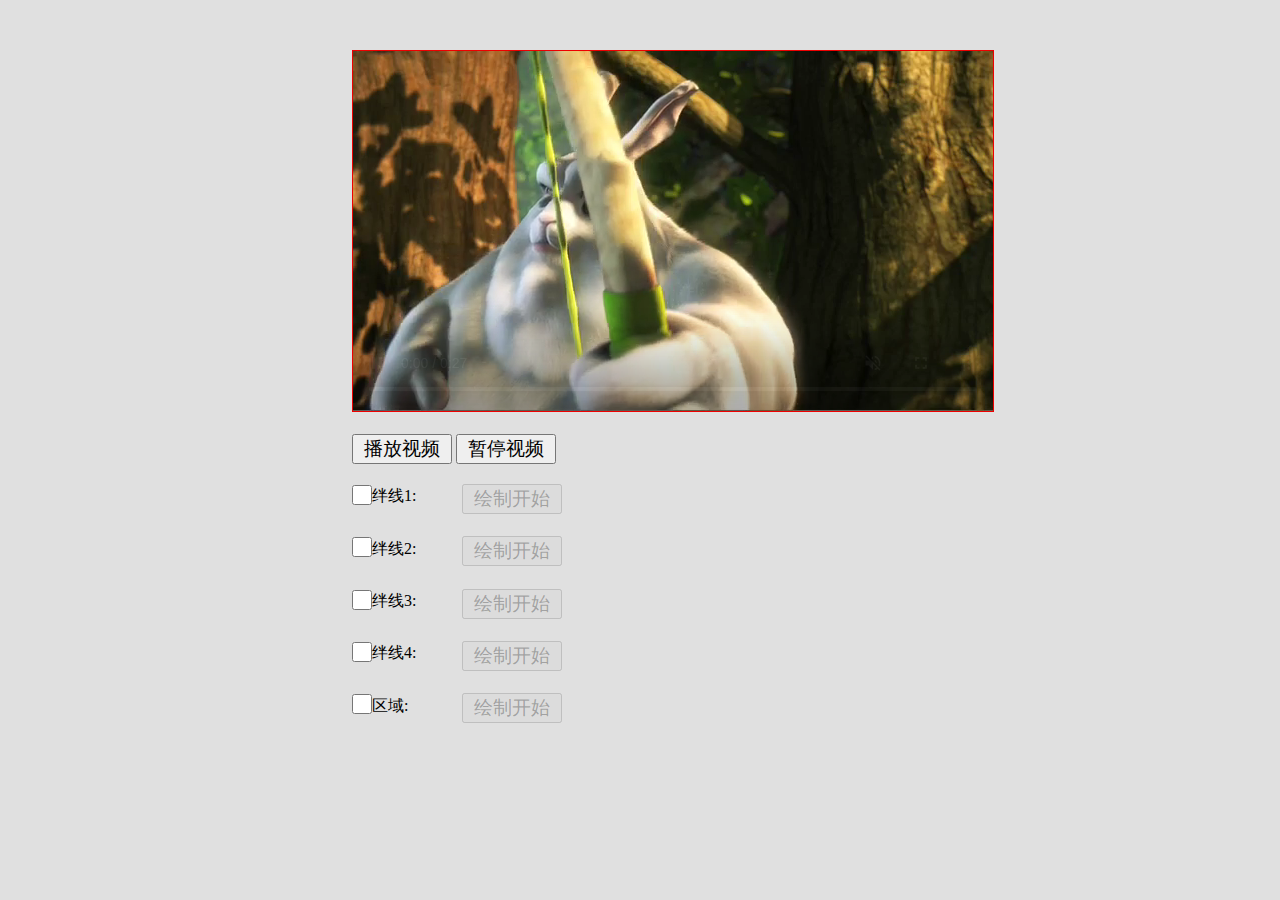
<file: src/draw_line_on_video/index.html>
<!DOCTYPE html>
<html lang="en">
<head>
	<meta charset="UTF-8">
	<title>canvas_drawLine</title>
	<link rel="stylesheet" href="canvas.css">
</head>
<body>
	<div class="initData">
		<input type="hidden" value="()()">
		<input type="hidden" value="()()">
		<input type="hidden" value="()()">
		<input type="hidden" value="()()">
	</div>
	<div id="canvasWrap">
		<video id="myVideo" controls autobuffer="" width="250" autoplay loop muted>
			<source src="demo.mp4" type="video/mp4">
			<!-- <source src="https://interactive-examples.mdn.mozilla.net/media/cc0-videos/flower.webm" type="video/mp4">
			<source src="https://interactive-examples.mdn.mozilla.net/media/cc0-videos/flower.mp4" type="video/mp4"> -->
			<!-- <source src="samsbaseline.264"> --> <!-- h264视频不能直接读取 -->
			<p>请在支持HTML5 video标签的浏览器中运行</p>
		</video>
		<canvas id="myCanvas" width="640" height="360"></canvas>
		<canvas id="myCanvasDraw_1" width="640" height="360"></canvas>
		<canvas id="myCanvasDraw_2" width="640" height="360"></canvas>
		<canvas id="myCanvasDraw_3" width="640" height="360"></canvas>
		<canvas id="myCanvasDraw_4" width="640" height="360"></canvas>
		<canvas id="myCanvasDraw_5" width="640" height="360"></canvas>
		<canvas id="myCanvasDraw_6" width="640" height="360"></canvas>
		<canvas id="myCanvasDraw_7" width="640" height="360"></canvas>
		<canvas id="myCanvasDraw_8" width="640" height="360"></canvas>
		<canvas id="myCanvasDraw_9" width="640" height="360"></canvas>
		<div id="myContextMenu">
			<ul id="menuList">
				<li><img alt=""><span>启用PTZ</span></li>
				<li><img alt=""><span>框选缩放</span></li>
				<li><img alt=""><span>矢量控制</span></li>
				<li><img alt=""><span>手动跟踪</span></li>
				<li><img alt=""><span>全屏</span></li>
				<li><img alt=""><span>快照</span></li>
				<li><img alt=""><span>电子放大</span></li>
				<li><img alt=""><span>显示智能信息</span></li>
			</ul>
		</div>
	</div>
	<!-- 默认视频自动播放，实际情况下实时视频是自动播放并显示的，不能暂停 -->
	<div class="menu">
		<input type="button" value="播放视频">
		<input type="button" value="暂停视频">
	</div>
	
	<div class="menu">
		<input type="checkbox" id="checkLine1" onclick="enableLine(1)"><label>绊线1:</label>
		<input type="button" id="drawLineBeginBtn_1" value="绘制开始" onclick="drawLineBegin(1)">
		<input type="button" id="drawLineEndBtn_1" value="绘制结束" onclick="drawLineEnd(1)">
	</div>
	<div class="menu">
		<input type="checkbox" id="checkLine2" onclick="enableLine(2)"><label>绊线2:</label>
		<input type="button" id="drawLineBeginBtn_2" value="绘制开始" onclick="drawLineBegin(2)">
		<input type="button" id="drawLineEndBtn_2" value="绘制结束" onclick="drawLineEnd(2)">
	</div>
	<div class="menu">
		<input type="checkbox" id="checkLine3" onclick="enableLine(3)"><label>绊线3:</label>
		<input type="button" id="drawLineBeginBtn_3" value="绘制开始" onclick="drawLineBegin(3)">
		<input type="button" id="drawLineEndBtn_3" value="绘制结束" onclick="drawLineEnd(3)">
	</div>
	<div class="menu">
		<input type="checkbox" id="checkLine4" onclick="enableLine(4)"><label>绊线4:</label>
		<input type="button" id="drawLineBeginBtn_4" value="绘制开始" onclick="drawLineBegin(4)">
		<input type="button" id="drawLineEndBtn_4" value="绘制结束" onclick="drawLineEnd(4)">
	</div>
	
	<div class="menu">
		<input type="checkbox" id="checkRegion" onclick="enableRegion()"><label>区域:</label>
		<input type="button" id="drawRegionBeginBtn" value="绘制开始" onclick="drawRegionBegin()">
		<input type="button" id="drawRegionEndBtn" value="绘制结束" onclick="drawRegionEnd()">
	</div>
	
	<script src="canvas.js"></script>
</body>
</html>
</file>
<file: src/draw_line_on_video/canvas.css>
*{
	margin: 0;
	padding: 0;
}
html{
	background-color: #e0e0e0;
}
video{
	border: 1px solid red;
	width: 640px;
	height: 360px;
	position: absolute;
	top: 0;
	left: 0px;
}
#canvasWrap{
	position: relative;
	margin: 0 auto;
	width: 45%;
	margin-top: 50px;
}
canvas[id^="myCanvasDraw"]{
	position: absolute;
	top: 0;
	/* left: 360px; */
	/* 隐藏视频 */
	left: 0; 
	background: transparent;
	border: 1px solid #e00;
}
#myContextMenu{
	position: absolute;
	background-color: #FFF;
	display: none;
	z-index: 100;
	width: 200px;
	font-family: 'Microsoft Yahei';
	padding: 5px;
}

#menuList li{
	/* display: block; */
	list-style: none;
	height: 25px; 
	border: 1px solid #FFF;
}
#menuList li span{
	/* display: inline-block; */
	height: 25px; 
	/* margin-bottom: 15px; */
	/* vertical-align: middle; */
}

#menuList li:hover{
	/* background-color: #e0e0e0; */
	cursor: pointer;
	border: 1px solid #7070A0;
}
#menuList li img{
	margin-right: 5px;
	vertical-align: middle;
	height: 24px; 
	width: 25px;
}
.menu{
	width: 45%;
	/*font-size: 2.5em;*/
	margin: 0 auto;
}
.menu input[type='button']{
	display: inline-block;
	/* margin: 0 auto; */
	margin-top: 20px;
	width: 100px;
	height: 30px;
	font-size: 1.2em;
	cursor: pointer;
}
.menu input[type='checkbox']{
	display: inline-block;
	width: 20px;
	height: 20px;
	margin-top: 20px;
}

.menu label{
	display: inline-block;
	height: 30px;
	width: 15%;
	vertical-align: middle;
}
</file>
